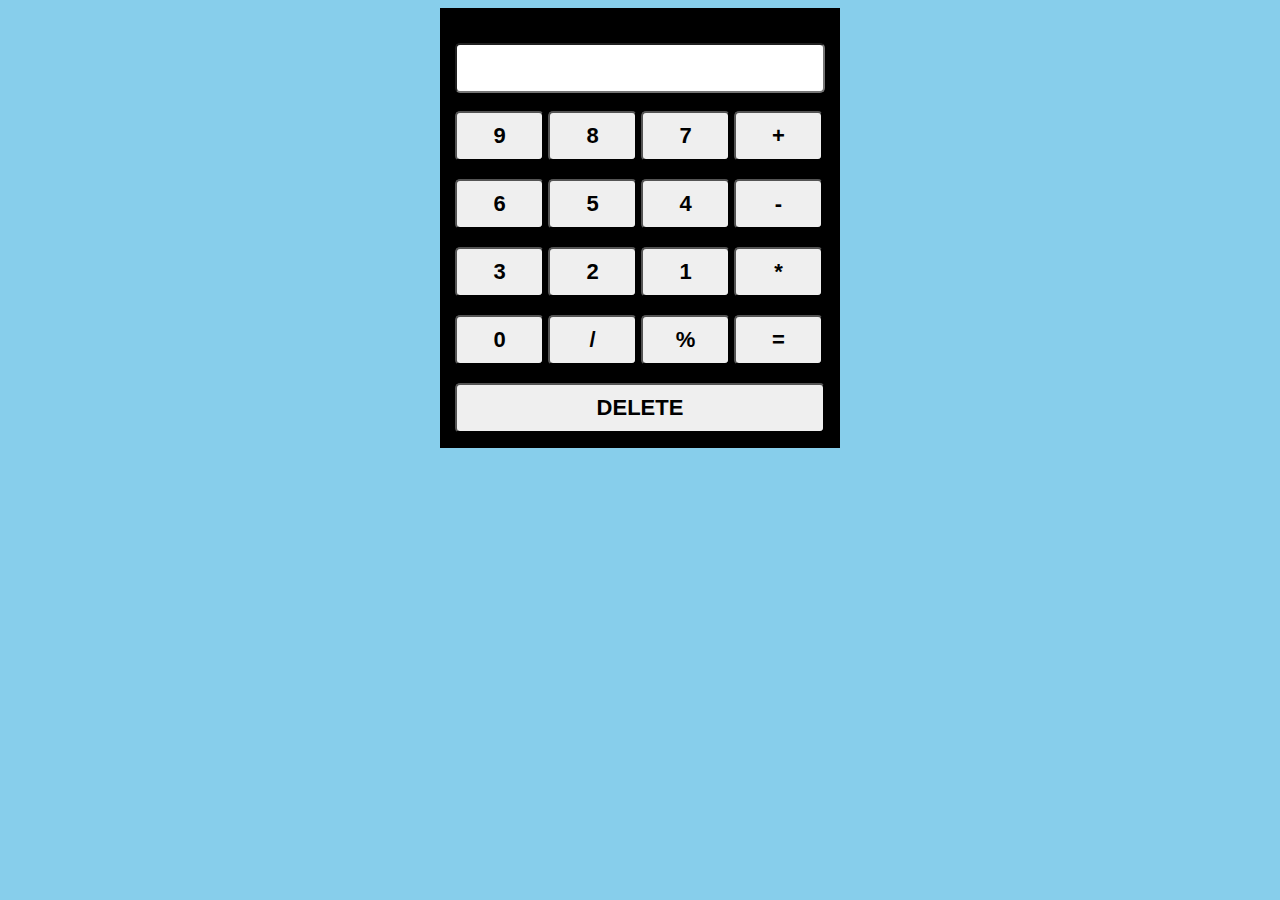
<file: index.html>
<!DOCTYPE html>
<html lang="en">
  <head>
    <meta charset="UTF-8" />
    <meta name="viewport" content="width=device-width, initial-scale=1.0" />
    <title>Calculator</title>
    <link rel="stylesheet" href="style.css" />
  </head>
  <body>
    <div class="wrap">
      <form name="cal">
        <input type="text" name="display" />
        <br /><br />
        <input type="button" value="9" onclick="cal.display.value+='9'" />
        <input type="button" value="8" onclick="cal.display.value+='8'" />
        <input type="button" value="7" onclick="cal.display.value+='7'" />
        <input type="button" value="+" onclick="cal.display.value+='+'" />

        <br /><br />
        <input type="button" value="6" onclick="cal.display.value+='6'" />
        <input type="button" value="5" onclick="cal.display.value+='5'" />
        <input type="button" value="4" onclick="cal.display.value+='4'" />
        <input type="button" value="-" onclick="cal.display.value+='-'" />

        <br /><br />
        <input type="button" value="3" onclick="cal.display.value+='3'" />
        <input type="button" value="2" onclick="cal.display.value+='2'" />
        <input type="button" value="1" onclick="cal.display.value+='1'" />
        <input type="button" value="*" onclick="cal.display.value+='*'" />

        <br /><br />
        <input type="button" value="0" onclick="cal.display.value+='0'" />
        <input type="button" value="/" onclick="cal.display.value+='/'" />
        <input type="button" value="%" onclick="cal.display.value+='%'" />
        <input type="button" value="=" onclick="cal.display.value =eval(cal.display.value)"/>

        <br /><br />
        <input type="button" value="DELETE" onclick="cal.display.value= ''" id="del"/>
      </form>
    </div>
  </body>
</html>
</file>
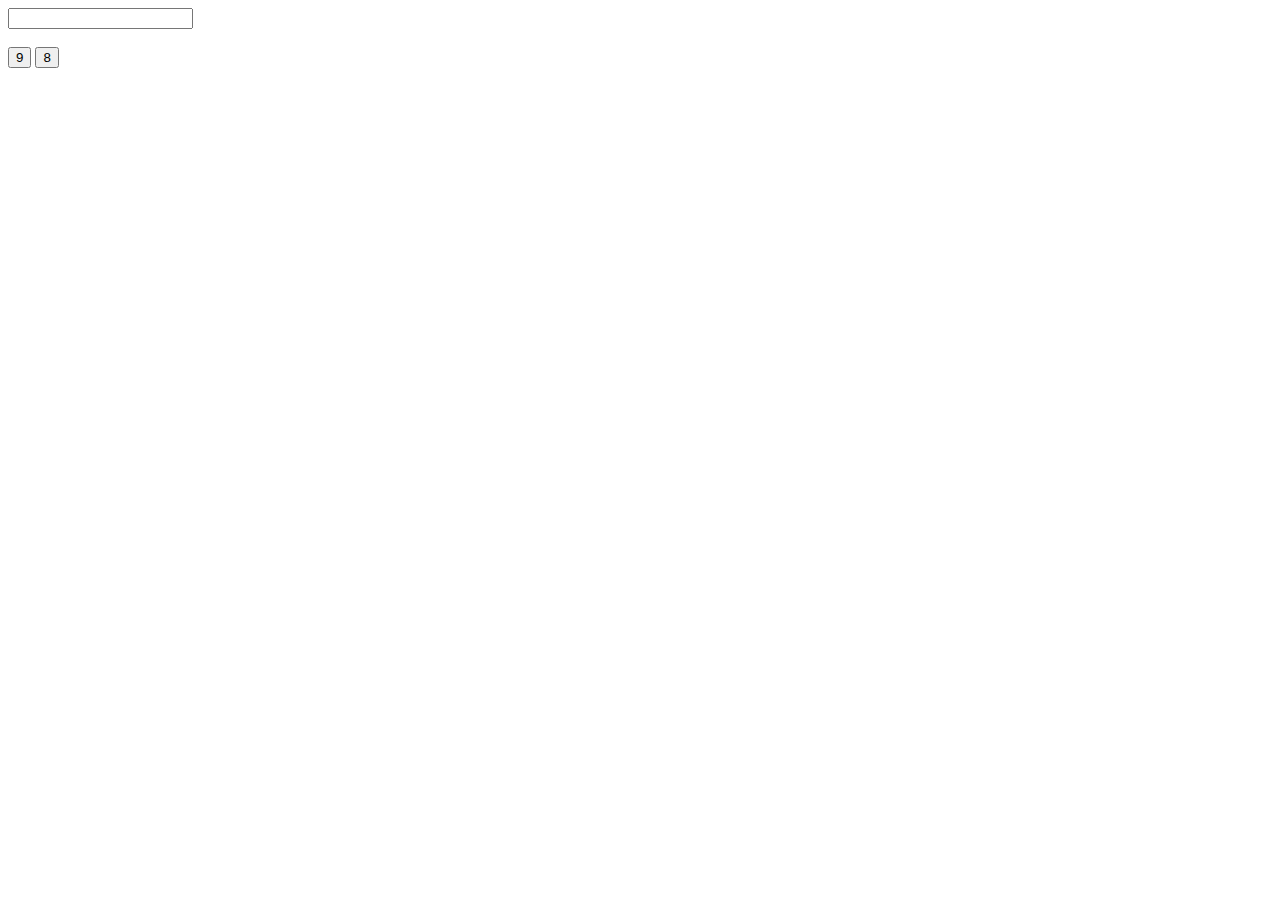
<file: exemple.html>
<!DOCTYPE html>
<html>
<head>
    <title>Calculatrice Basique (HTML)</title>
</head>
<body>
    <form name="cal">
        <input type="text" > <br /><br />
        <input type="button" value="9" />
        <input type="button" value="8" />
        </form>
</body>
</html>
</file>
<file: style.css>
body {
  background: skyblue;
}
* {
  box-sizing: border-box;
  -webkit-box-sizing: border-box;
  -moz-box-sizing: border-box;
}
.wrap {
  width: 400px;
  margin: auto;
  height: auto;
  background: black;
  padding: 15px;
}
input[type=text]{
    width: 100%;
    padding: 10px;
    font-size: 22px;
    font-weight: bold;
    margin-top: 20px;
    border-radius: 5px;
}
input[type=button]{
    width: 89px;
    padding: 10px;
    font-size: 22px;
    font-weight:bold ;
    border-radius: 5px;
}
#del{
    width: 100%;
}
</file>
